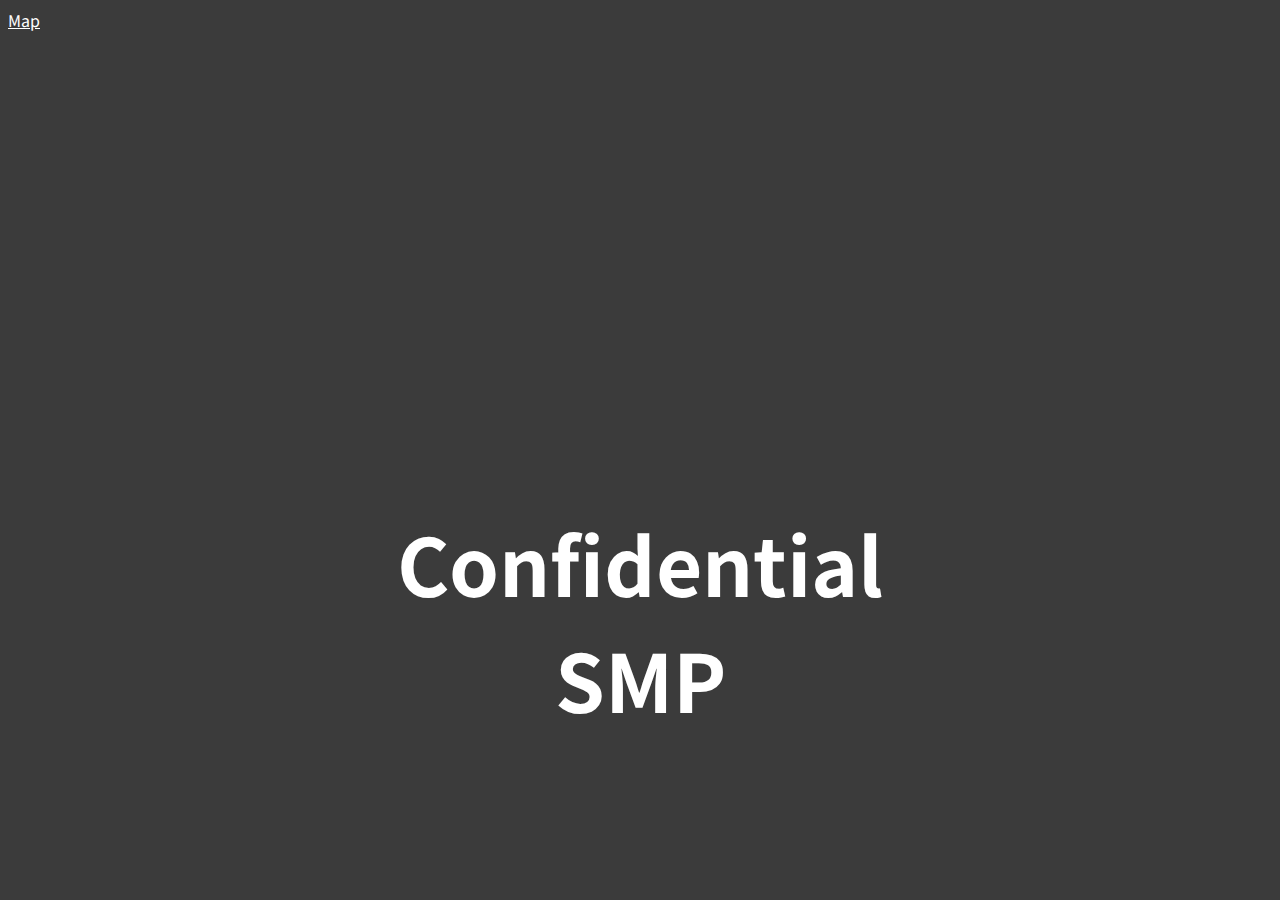
<file: src/main/main.html>
<!DOCTYPE html>
<html lang="en">
  <head>
    <meta charset="UTF-8" />
    <meta http-equiv="X-UA-Compatible" content="IE=edge" />
    <meta name="viewport" content="width=device-width, initial-scale=1.0" />
    <link rel="stylesheet" type="text/css" media="screen" href="./main.css" />
    <title>Confidential SMP</title>
  </head>

  <body>
    <h1 class="heading">Confidential SMP</h1>

    <!-- <div class="sidebarbutton"></div> -->

    <div id="sidebar" class="sidebar">
      <div class="inside">
        <a href="/src/map/main.html">Map</a>
      </div>
    </div>
  </body>
</html>
</file>
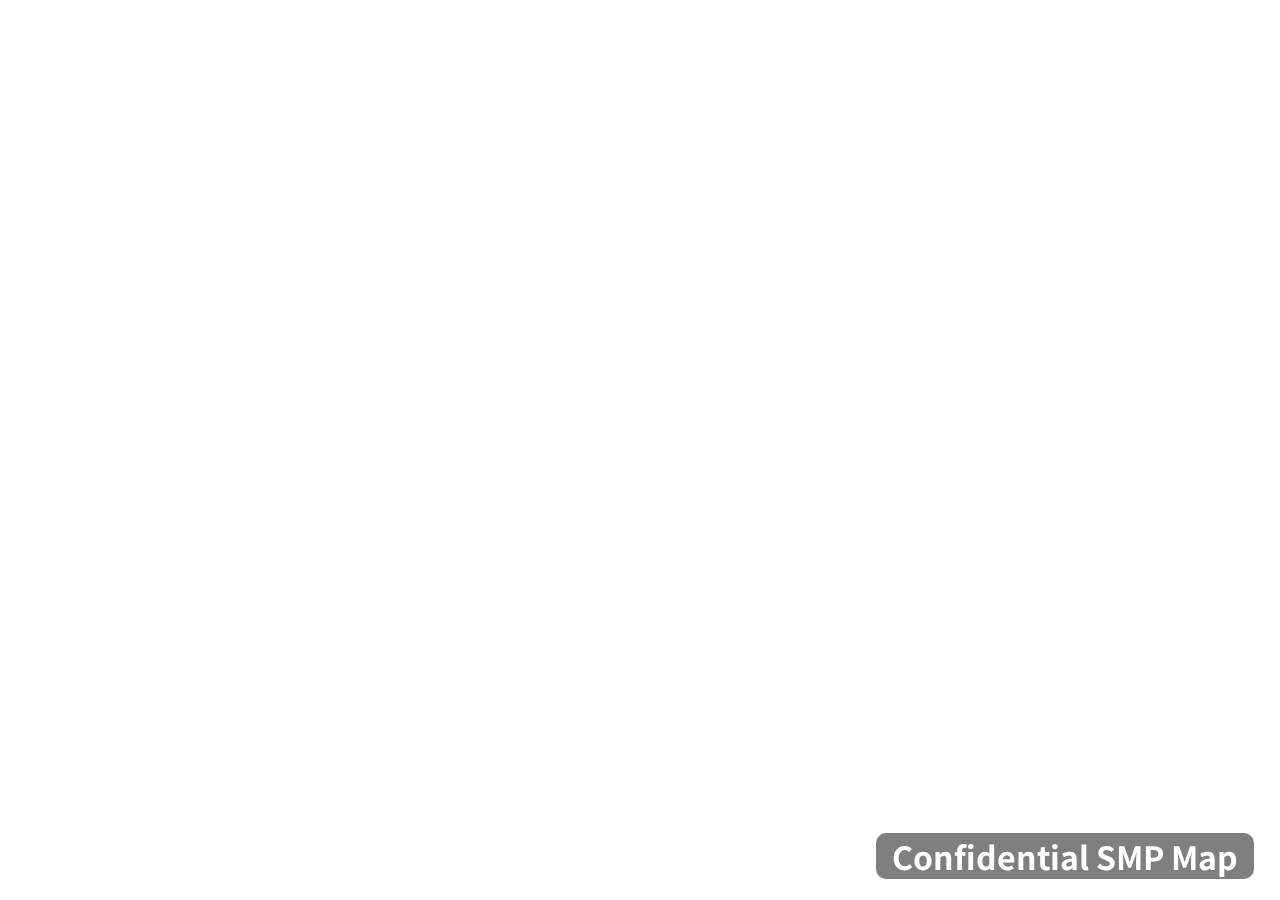
<file: src/map/main.html>
<!DOCTYPE html>
<html lang="en">
  <head>
    <meta charset="UTF-8" />
    <meta http-equiv="X-UA-Compatible" content="IE=edge" />
    <meta name="viewport" content="width=device-width, initial-scale=1.0" />
    <link rel="stylesheet" type="text/css" media="screen" href="./main.css" />
    <title>Confidential SMP Map</title>
  </head>
  <body>
    <embed src="https://www.confidentialsmp.tk" />
    <h1> Confidential SMP Map </h1>
  </body>
</html>
</file>
<file: src/main/main.css>
@import url("https://fonts.googleapis.com/css2?family=Noto+Sans+JP&display=swap");

* {
  font-family: "Noto Sans JP", sans-serif;
  color: white;
}
html {
  background-color: rgb(59, 59, 59);
}

html {
  background-image: url(https://i.ibb.co/F31YPWG/2021-07-06-08-13-15.png);
  background-size: cover;
  background-position: center;
  height: 100%;
  background-repeat: no-repeat;
  z-index: -5;
}

.container {
  position: relative;
  height: 100%;
  width: 100%;
}

.heading {
  font-size: 80px;
  position: absolute;
  text-align: center;
  left: 50%;
  top: 50%;
  transform: translate(-50%);
  }

@media screen and (max-width: 500px) {
  .heading {
    font-size: 50px;
  }
}
</file>
<file: src/map/main.css>
@import url('https://fonts.googleapis.com/css2?family=Noto+Sans+JP&display=swap');

/* ↓ REMOVE IF NOT 000WEBHOST ↓ */
img[src="https://cdn.000webhost.com/000webhost/logo/footer-powered-by-000webhost-white2.png"]
{
  display: none;
}
/*  ↑ REMOVE IF NOT 000WEBHOST ↑  */

h1 {
  position: absolute;
  bottom: 0;
  right: 2%;
  background: rgba(0, 0, 0, 0.5);
  border-radius: 10px;
  font-family: 'Noto Sans JP', sans-serif;
  color: white;
}

embed {
  padding: 0;
  position: absolute;
  top: 0;
  left: 0;
  width: 100%;
  height: 100%;
}
</file>
